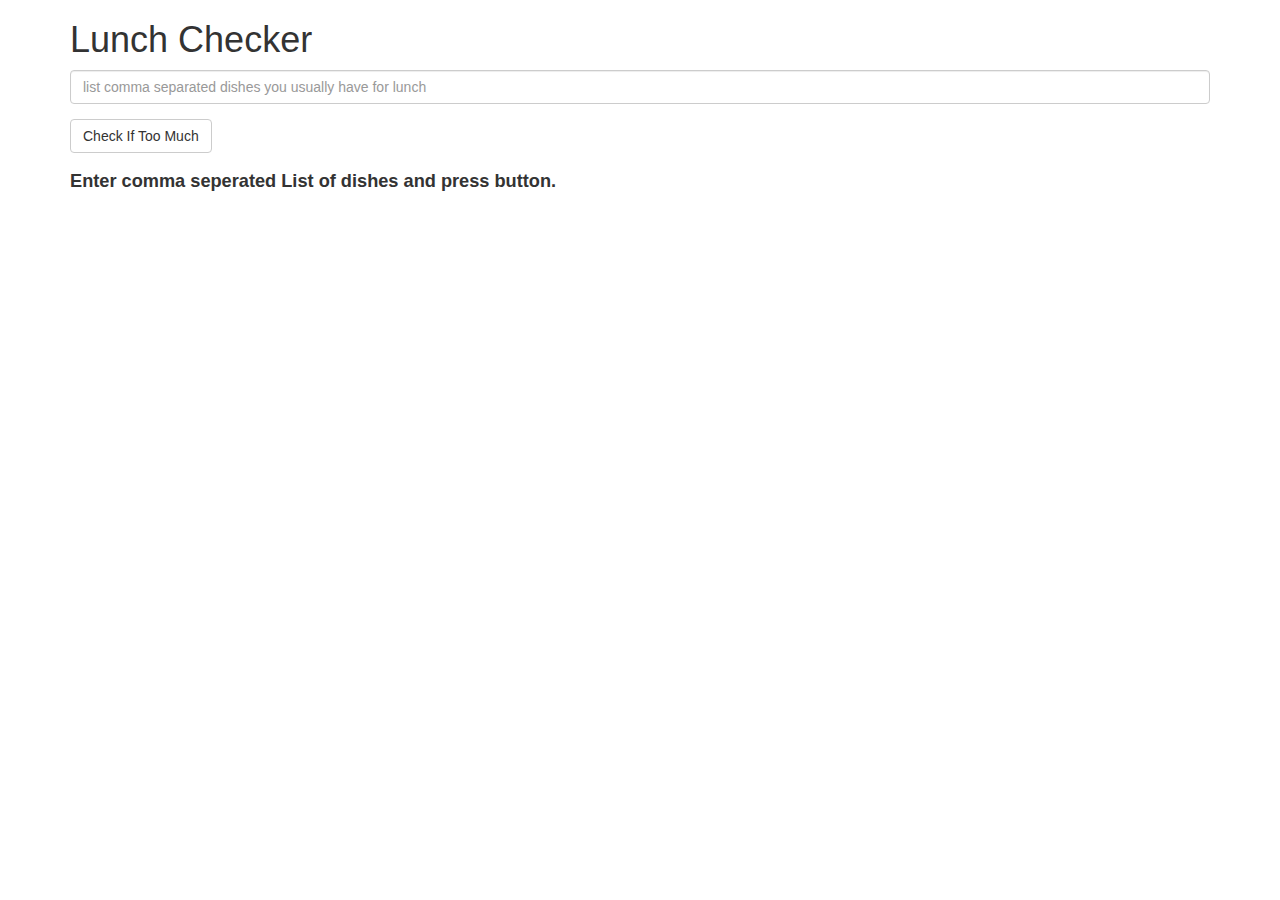
<file: assignments/week1/index.html>
<!doctype html>
<html lang="en">
  <head>
    <title>Lunch Checker</title>
    <meta name="viewport" content="width=device-width, initial-scale=1">
    <script src="angular.min.js"></script>
    <script src="app.js"></script>
    <link rel="stylesheet" href="styles/bootstrap.min.css">
    <style>
      .message { font-size: 1.3em; font-weight: bold; }
    </style>
  </head>
<body ng-app='LunchCheckerApp'>
   <div class="container" ng-controller='LunchCheckerController'>
     <h1>Lunch Checker</h1>

         <div class="form-group">
             <input ng-model="lunch" type="text" ng-keyup="logLunch()"
             placeholder="list comma separated dishes you usually have for lunch"
             class="form-control">
         </div>
         <div class="form-group">
             <button class="btn btn-default" ng-click="presentScore()">Check If Too Much</button>
         </div>
         <div class="form-group message">
           {{lunchMessage}}
         </div>
   </div>

</body>
</html>
</file>
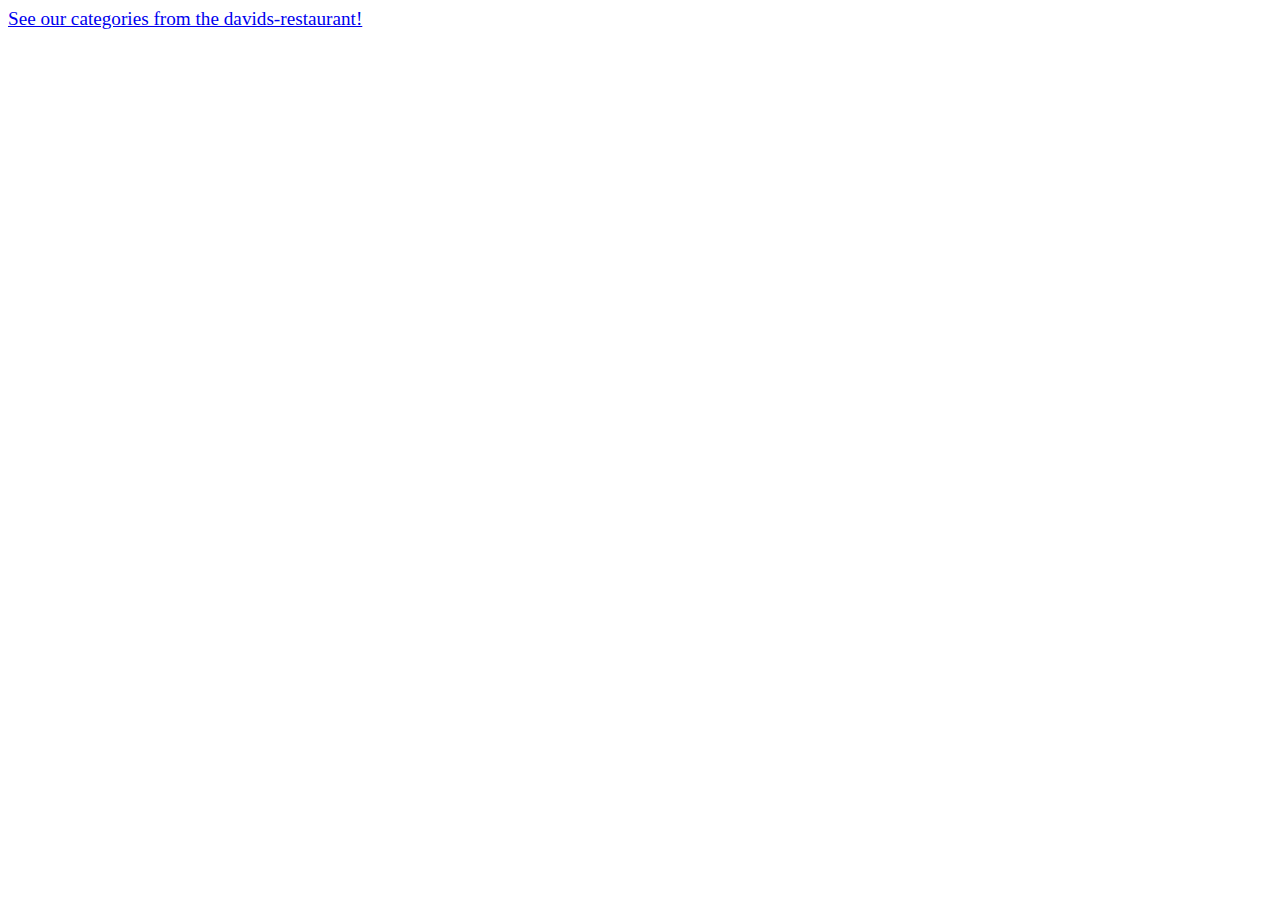
<file: assignments/week4/index.html>
<!DOCTYPE html>
<html ng-app='MenuApp'>
  <head>
    <meta charset="utf-8">
    <link rel="stylesheet" href="css/styles.css">
    <title>Weeks 3 assignement</title>
  </head>
  <body>

    <ui-view></ui-view>

    <!-- Libraries -->
    <script src="lib/angular.min.js"></script>
    <script src="lib/angular-ui-router.min.js"></script>

    <!-- Modules -->
    <script src="src/menuApp/menuapp.module.js"></script>
    <script src="src/menuApp/data.module.js"></script>
    <script src="src/menuApp/data.controller.js"></script>
    <script src="src/menuApp/data.service.js"></script>
    <script src="src/menuApp/categories.controller.js"></script>
    <script src="src/menuApp/item.controller.js"></script>

    <!-- Routes -->
    <script src="src/routes.js"></script>

    <!-- artifacts -->

  </body>
</html>
</file>
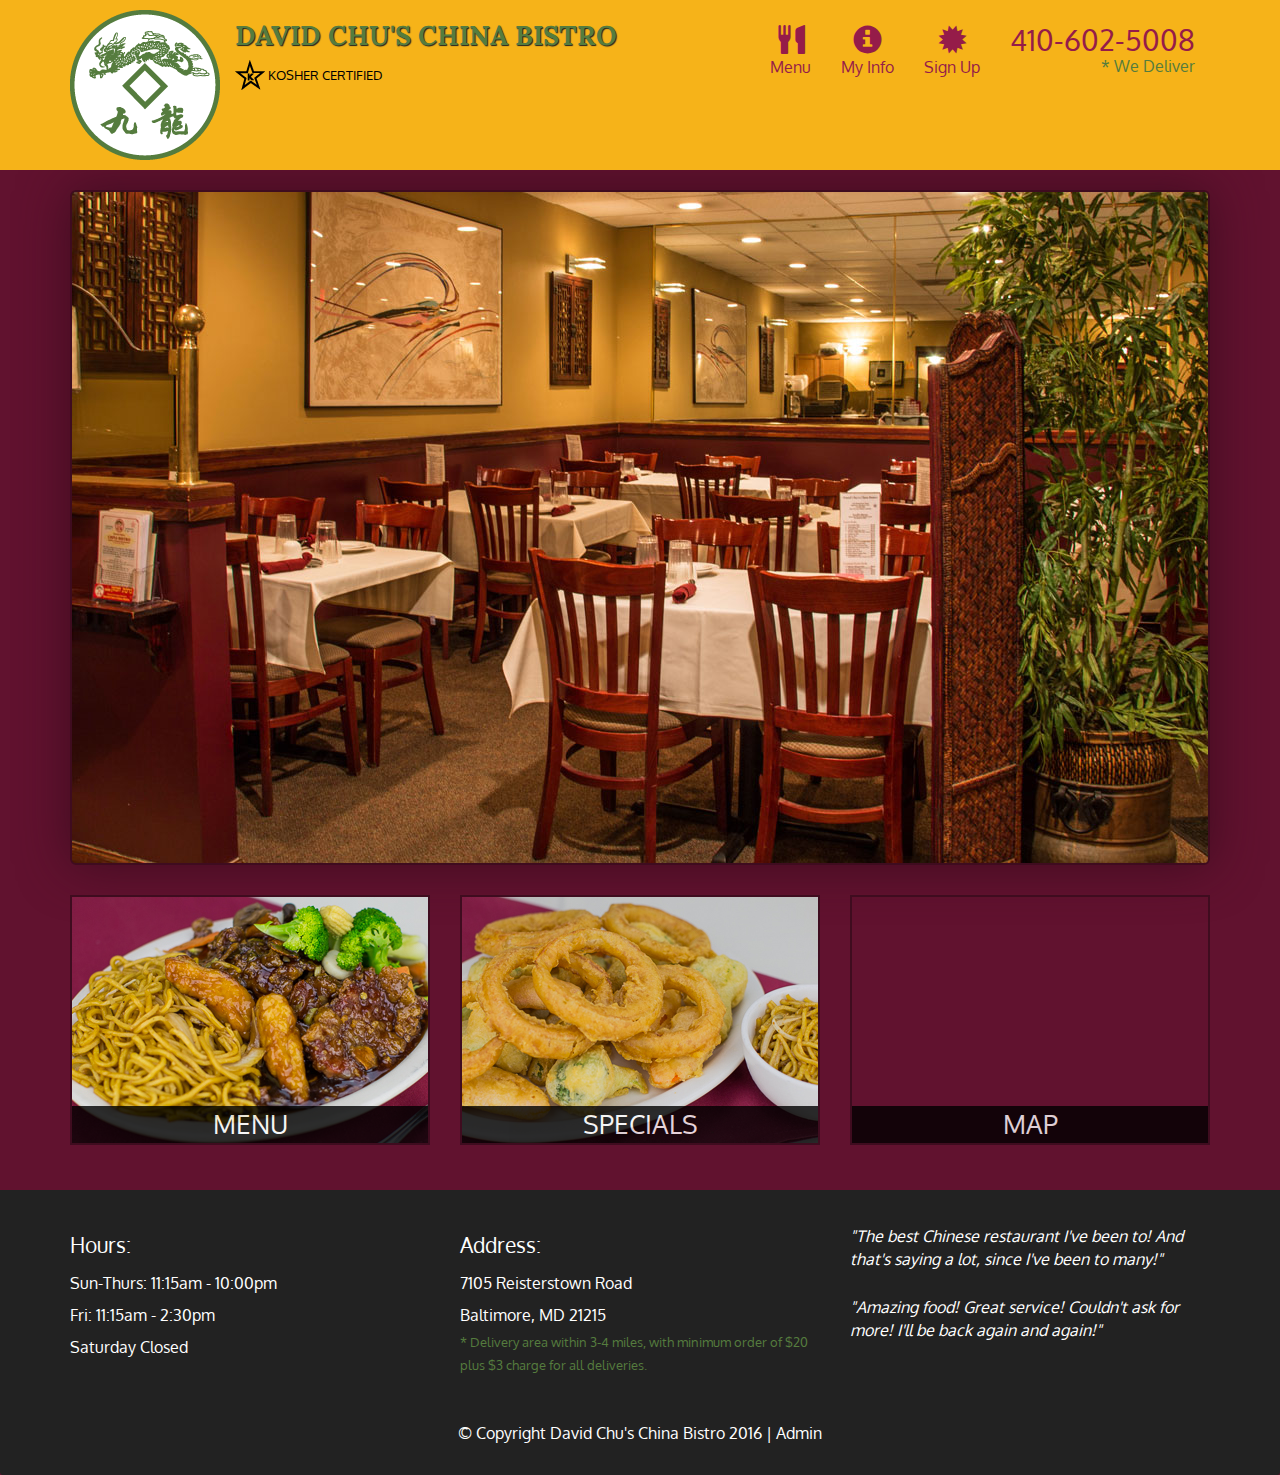
<file: assignments/week5/index.html>
<!DOCTYPE html>
<html lang="en">
  <head>
    <meta charset="utf-8">
    <meta http-equiv="X-UA-Compatible" content="IE=edge">
    <meta name="viewport" content="width=device-width, initial-scale=1">
    <title>David Chu's China Bistro</title>
    <link href='https://fonts.googleapis.com/css?family=Oxygen:400,300,700' rel='stylesheet' type='text/css'>
    <link href='https://fonts.googleapis.com/css?family=Lora' rel='stylesheet' type='text/css'>
    <link rel="stylesheet" href="css/bootstrap.min.css">
    <link rel="stylesheet" href="css/restaurant.css">
    <link rel="stylesheet" href="css/common.css">
  </head>
  <body ng-app="restaurant" ng-strict-di>

    <!-- Fixed position loading indicator -->
    <loading class="loading-indicator"></loading>

    <header>
      <nav id="header-nav" class="navbar navbar-default">
        <div class="container">
          <div class="navbar-header">
            <a href="index.html" class="pull-left visible-md visible-lg">
              <div id="logo-img" alt="Logo image"></div>
            </a>

            <div class="navbar-brand">
              <a href="index.html"><h1>David Chu's China Bistro</h1></a>
              <p>
              <img src="images/star-k-logo.png" alt="Kosher certification">
              <span>Kosher Certified</span>
              </p>
            </div>

            <button id="navbarToggle" type="button" class="navbar-toggle collapsed" data-toggle="collapse" data-target="#collapsable-nav" aria-expanded="false">
              <span class="sr-only">Toggle navigation</span>
              <span class="icon-bar"></span>
              <span class="icon-bar"></span>
              <span class="icon-bar"></span>
            </button>
          </div>

          <div id="collapsable-nav" class="collapse navbar-collapse">
            <ul id="nav-list" class="nav navbar-nav navbar-right">
              <li id="navHomeButton" class="visible-xs">
                <a href="index.html">
                  <span class="glyphicon glyphicon-home"></span> Home</a>
              </li>
              <li id="navMenuButton" ui-sref-active="active">
                <a ui-sref="public.menu">
                  <span class="glyphicon glyphicon-cutlery"></span><br class="hidden-xs"> Menu</a>
              </li>
              <li>
                <a ui-sref="public.my-info">
                  <span class="glyphicon glyphicon-info-sign"></span><br class="hidden-xs"> My Info</a>
              </li>
              <li>
                <a ui-sref="public.sign-up">
                  <span class="glyphicon glyphicon-certificate"></span><br class="hidden-xs"> Sign Up</a>
              </li>
              <li id="phone" class="hidden-xs">
                <a href="tel:410-602-5008">
                  <span>410-602-5008</span></a><div>* We Deliver</div>
              </li>
            </ul><!-- #nav-list -->
          </div><!-- .collapse .navbar-collapse -->
        </div><!-- .container -->
      </nav><!-- #header-nav -->
    </header>

    <div id="call-btn" class="visible-xs">
      <a class="btn" href="tel:410-602-5008">
        <span class="glyphicon glyphicon-earphone"></span>
        410-602-5008
      </a>
    </div>
    <div id="xs-deliver" class="text-center visible-xs">* We Deliver</div>

    <ui-view>
      <div class="text-center initial-loading">
        <h2>Loading Site...</h2>
      </div>
    </ui-view>

    <footer class="panel-footer">
      <div class="container">
        <div class="row">
          <section id="hours" class="col-sm-4">
            <span>Hours:</span><br>
            Sun-Thurs: 11:15am - 10:00pm<br>
            Fri: 11:15am - 2:30pm<br>
            Saturday Closed
            <hr class="visible-xs">
          </section>
          <section id="address" class="col-sm-4">
            <span>Address:</span><br>
            7105 Reisterstown Road<br>
            Baltimore, MD 21215
            <p>* Delivery area within 3-4 miles, with minimum order of $20 plus $3 charge for all deliveries.</p>
            <hr class="visible-xs">
          </section>
          <section id="testimonials" class="col-sm-4">
            <p>"The best Chinese restaurant I've been to! And that's saying a lot, since I've been to many!"</p>
            <p>"Amazing food! Great service! Couldn't ask for more! I'll be back again and again!"</p>
          </section>
        </div>
        <div class="text-center">
          &copy; Copyright David Chu's China Bistro 2016 |
          <a ui-sref="admin.auth">Admin</a></div>
      </div>
    </footer>

    <!-- Libs -->
    <script src="lib/jquery-2.1.4.min.js"></script>
    <script src="lib/bootstrap.min.js"></script>
    <script src="lib/angular.min.js"></script>
    <script src="lib/angular-ui-router.min.js"></script>

    <!-- Main Restaurant Module -->
    <script src="src/restaurant.module.js"></script>

    <!-- Common Module -->
    <script src="src/common/common.module.js"></script>
    <script src="src/common/loading/loading.component.js"></script>
    <script src="src/common/loading/loading.interceptor.js"></script>
    <script src="src/common/menu.service.js"></script>

    <!-- Public Module -->
    <script src="src/public/public.module.js"></script>
    <script src="src/public/public.routes.js"></script>
    <script src="src/public/menu/menu.controller.js"></script>
    <script src="src/public/menu-category/menu-category.component.js"></script>
    <script src="src/public/menu-items/menu-items.controller.js"></script>
    <script src="src/public/menu-item/menu-item.component.js"></script>
    <script src="src/public/sign-up/sign-up.component.js"></script>

    <!-- ADMIN SITE -->

    <!--Application files -->

  </body>

</html>
</file>
<file: assignments/week4/css/styles.css>
body {
  font-size: 1.2em;
}

.error {
  color: red;
  font-weight: bold;
  display: none;
}

.loading-icon {
  position: absolute;
  left: 50%;
  top: 10px;
}

li[ui-sref]:hover {
  display: inline-block;
  cursor: pointer;
  border: solid black 1px;
  padding-left: 5px;
  padding-right: 5px;
}
</file>
<file: assignments/week5/css/restaurant.css>
body {
  font-size: 16px;
  color: #fff;
  background-color: #61122f;
  font-family: 'Oxygen', sans-serif;
}

.initial-loading {
  margin-top: 60px;
}

/** HEADER **/
#header-nav {
  background-color: #f6b319;
  border-radius: 0;
  border: 0;
}

#logo-img {
  background: url('../images/restaurant-logo_large.png') no-repeat;
  width: 150px;
  height: 150px;
  margin: 10px 15px 10px 0;
}

.navbar-brand {
  padding-top: 25px;
}
.navbar-brand h1 { /* Restaurant name */
  font-family: 'Lora', serif;
  color: #557c3e;
  font-size: 1.5em;
  text-transform: uppercase;
  font-weight: bold;
  text-shadow: 1px 1px 1px #222;
  margin-top: 0;
  margin-bottom: 0;
  line-height: .75;
}
.navbar-brand a:hover, .navbar-brand a:focus {
  text-decoration: none;
}
.navbar-brand p { /* Kosher cert */
  color: #000;
  text-transform: uppercase;
  font-size: .7em;
  margin-top: 15px;
}
.navbar-brand p span { /* Star-K */
  vertical-align: middle;
}

#nav-list {
  margin-top: 10px;
}
#nav-list a {
  color: #951C49;
  text-align: center;
}
#nav-list a:hover {
  background: #E7E7E7;
}
#nav-list a span {
  font-size: 1.8em;
}

#phone {
  margin-top: 5px;
}
#phone a { /* Phone number */
  text-align: right;
  padding-bottom: 0;
}
#phone div { /* We Deliver */
  color: #557c3e;
  text-align: right;
  padding-right: 15px;
}

.navbar-header button.navbar-toggle, .navbar-header .icon-bar {
  border: 1px solid #61122f;
}
.navbar-header button.navbar-toggle {
  clear: both;
  margin-top: -30px;
}
/* END HEADER */

/* FOOTER */
.panel-footer {
  margin-top: 30px;
  padding-top: 35px;
  padding-bottom: 30px;
  background-color: #222;
  border-top: 0;
}
.panel-footer div.row {
  margin-bottom: 35px;
}
#hours, #address {
  line-height: 2;
}
#hours > span, #address > span {
  font-size: 1.3em;
}
#address p {
  color: #557c3e;
  font-size: .8em;
  line-height: 1.8;
}
#testimonials {
  font-style: italic;
}
#testimonials p:nth-child(2) {
  margin-top: 25px;
}
a[ui-sref="admin.auth"] {
  color: #fff;
}
/* END FOOTER */

/********** Medium devices only **********/
@media (min-width: 992px) and (max-width: 1199px) {
  /* Header */
  #logo-img {
    background: url('../images/restaurant-logo_medium.png') no-repeat;
    width: 100px;
    height: 100px;
    margin: 5px 5px 5px 0;
  }
  /* End Header */
}


/********** Extra small devices only **********/
@media (max-width: 767px) {
  /* Header */
  .navbar-brand {
    padding-top: 10px;
    height: 80px;
  }
  .navbar-brand h1 { /* Restaurant name */
    padding-top: 10px;
    font-size: 5vw; /* 1vw = 1% of viewport width */
  }
  .navbar-brand p { /* Kosher cert */
    font-size: .6em;
    margin-top: 12px;
  }
  .navbar-brand p img { /* Star-K */
    height: 20px;
  }

  #collapsable-nav a { /* Collapsed nav menu text */
    font-size: 1.2em;
  }
  #collapsable-nav a span { /* Collapsed nav menu glyph */
    font-size: 1em;
    margin-right: 5px;
  }

  #call-btn > a {
    font-size: 1.5em;
    display: block;
    margin: 0 20px;
    padding: 10px;
    border: 2px solid #fff;
    background-color: #f6b319;
    color: #951c49;
  }
  #xs-deliver {
    margin-top: 5px;
    font-size: .7em;
    letter-spacing: .1em;
    text-transform: uppercase;
  }
  /* End Header */

  /* Footer */
  .panel-footer section {
    margin-bottom: 30px;
    text-align: center;
  }
  .panel-footer section:nth-child(3) {
    margin-bottom: 0; /* margin already exists on the whole row */
  }
  .panel-footer section hr {
    width: 50%;
  }
  /* End Footer */
}


/********** Super extra small devices Only :-) (e.g., iPhone 4) **********/
@media (max-width: 479px) {
  /* Header */
  .navbar-brand h1 { /* Restaurant name */
    padding-top: 5px;
    font-size: 6vw;
  }
  /* End Header */
}
</file>
<file: assignments/week5/css/common.css>
.loading-indicator {
    display: block;
    width: 70px;
    position: fixed;
    left: 0;
    right: 0;
    margin: 0 auto;
    top: 40%;
    z-index: 100;
    background-color: #FFF;
}

.loading-indicator img {
    width: 70px;
    background-color: #FFF;
}

.ui-view-placeholder {
    margin-top: 60px;
}
</file>
